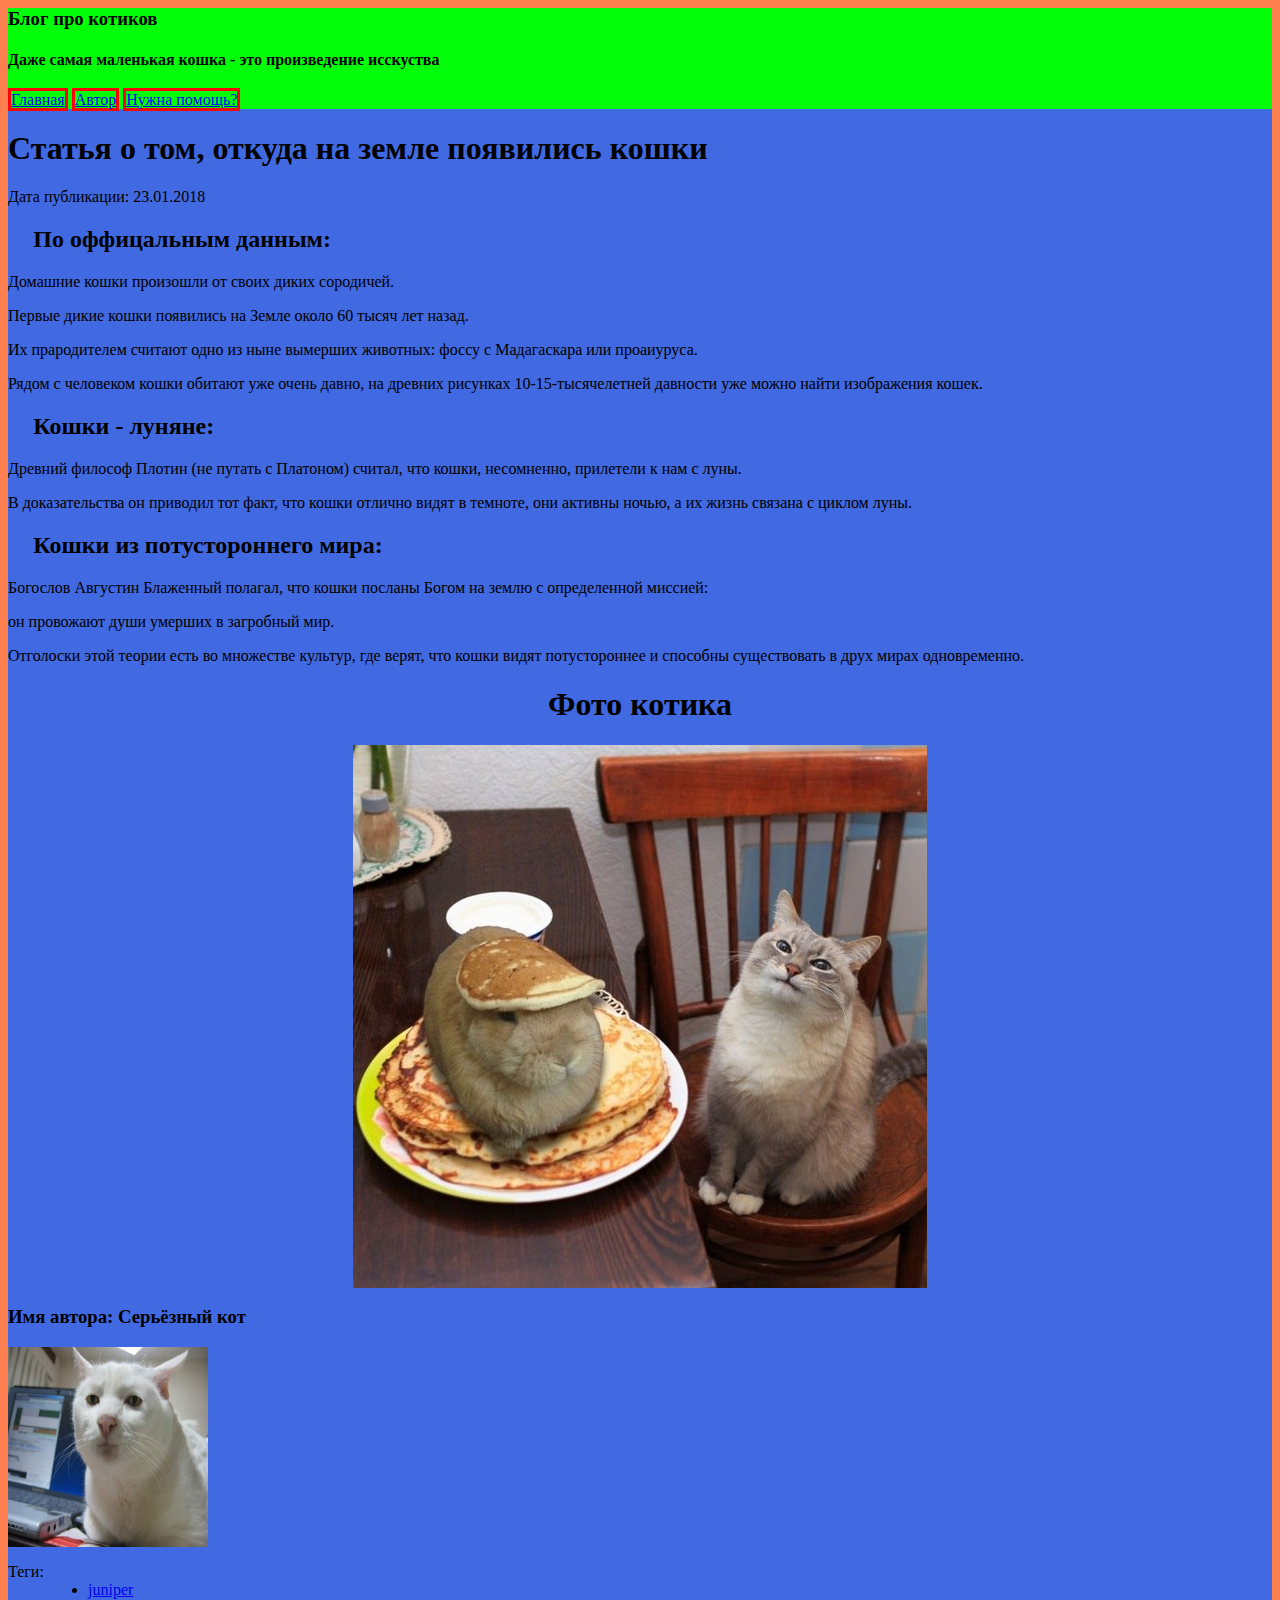
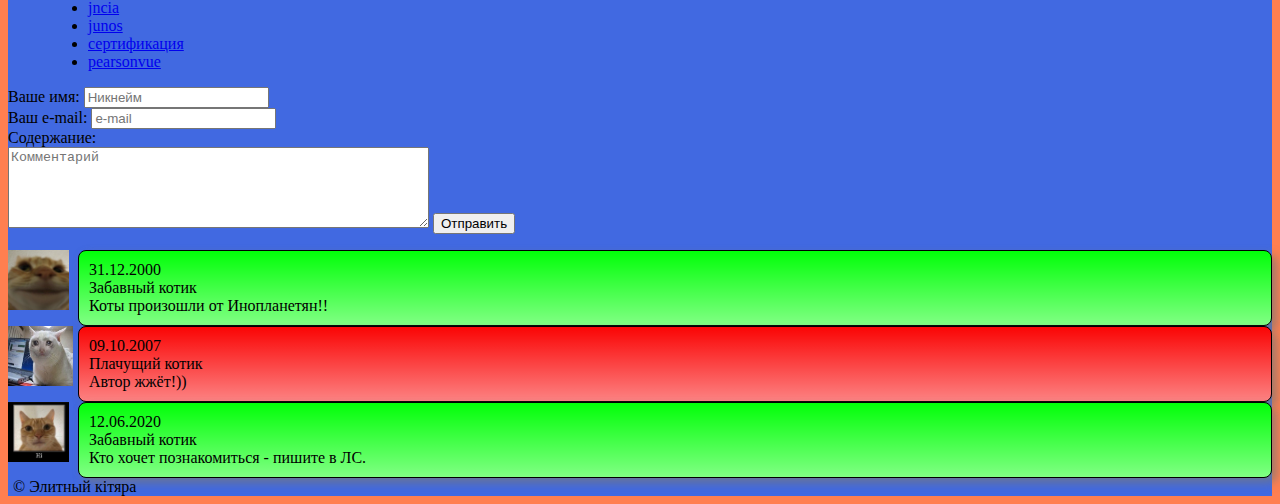
<file: index.html>
<html>
<head>
  <meta charset="utf-8">
  <meta name="viewport" content="width=device-width">
  <title>Блог</title>
  <link href="style.css" rel="stylesheet" type="text/css">
</head>
<body>
<header>
  <h3><p>Блог про котиков</p></h3>
  <h4><p>Даже самая маленькая кошка - это произведение исскуства</p></h4>
  <nav>
    <a href="home.html" class="button">Главная</a>
    <a href="author.html" class="button">Автор</a>
    <a href="help.html" class="button">Нужна помощь?</a>
  </nav>
</header>
<h1>Статья о том, откуда на земле появились кошки</h1>
<div>Дата публикации: 23.01.2018</div>
<h2 class="headings">По оффицальным данным:</h2>
Домашние кошки произошли от своих диких сородичей.
<p>Первые дикие кошки появились на Земле около 60 тысяч лет назад.
</p>
<p>Их прародителем считают одно из ныне вымерших животных: фоссу с Мадагаскара или проаиуруса.
</p>
<p>Рядом с человеком кошки обитают уже очень давно,
  на древних рисунках 10-15-тысячелетней давности уже можно найти изображения кошек.
</p>
<h2 class="headings">Кошки - луняне:</h2>
Древний философ Плотин (не путать с Платоном) считал, что кошки, несомненно, прилетели к нам с луны.
<p>В доказательства он приводил тот факт, что кошки отлично видят в темноте,
  они активны ночью, а их жизнь связана с циклом луны.
</p>
<h2 class="headings">Кошки из потустороннего мира:</h2>
Богослов Августин Блаженный полагал, что кошки посланы Богом на землю с определенной миссией:
<p>он провожают души умерших в загробный мир.
</p>
<p>Отголоски этой теории есть во множестве культур, где верят,
  что кошки видят потустороннее и способны существовать в друх мирах одновременно.
</p>
<div class="image" align="center">
  <h1>Фото котика</h1>
  <img src="Gbi_tDK2XRY.jpg" alt="Картинка">
</div>
<div class="author">
  <h3>Имя автора: Серьёзный кот</h3>
  <img src="Серьёзный кот.jpg" height="200" width="200">
</div>
<dl>
  <dt>Теги:</dt>
  <dd>
    <ul>
      <li><a href="https://habr.com/ru/search/?q=%5Bjuniper%5D&amp;target_type=posts" rel="tag">juniper</a></li>
      <li><a href="https://habr.com/ru/search/?q=%5Bjncia%5D&amp;target_type=posts" rel="tag">jncia</a></li>
      <li><a href="https://habr.com/ru/search/?q=%5Bjunos%5D&amp;target_type=posts" rel="tag">junos</a></li>
      <li><a
        href="https://habr.com/ru/search/?q=%5B%D1%81%D0%B5%D1%80%D1%82%D0%B8%D1%84%D0%B8%D0%BA%D0%B0%D1%86%D0%B8%D1%8F%5D&amp;target_type=posts"
        rel="tag">сертификация</a></li>
      <li><a href="https://habr.com/ru/search/?q=%5Bpearsonvue%5D&amp;target_type=posts" rel="tag">pearsonvue</a></li>
    </ul>
  </dd>
</dl>

<form id="forma">
  <label for="nickname">Ваше имя:</label>
  <input type="text" id="nickname" name="nickname" placeholder="Никнейм">
  <br>
  <label for="user-email">Ваш e-mail:</label>
  <input type="email" id="user-email" name="user-email" placeholder="e-mail">
  <br>
  <label for="content">Содержание:</label>
  <br>
  <textarea rows="5" cols="50" id="content" name="content" placeholder="Комментарий"></textarea>
  <input id="butt" type="button" value="Отправить"><br>
</form>

<div id="comment" class="comment">

  <div class="comment-item">
    <img src="Китяра.jpg" height="60px" align="left">
    <div>
      <div class="block">
        <div class="time">31.12.2000</div>
        <div class="nickname">Забавный котик</div>
        <div class="content">Коты произошли от Инопланетян!!</div>
      </div>
    </div>
  </div>

  <div class="comment-item">
    <div>
      <img src="Котик 2.jpg" height="60px" width="65" align="left">
      <div class="block">
        <div>
          <div class="time">09.10.2007</div>
          <div class="nickname">Плачущий котик</div>
          <div class="content">Автор жжёт!))</div>
        </div>
      </div>
    </div>
  </div>

    <div class="comment-item">
      <img src="Hi.jpg" height="60px" align="left">
      <div>
        <div class="block">
          <div class="time">12.06.2020</div>
          <div class="nickname">Забавный котик</div>
          <div class="content">Кто хочет познакомиться - пишите в ЛС.</div>
        </div>
      </div>
    </div>
  </div>

    <footer>
      © Элитный кiтяра
    </footer>

</body>
</html>
</file>
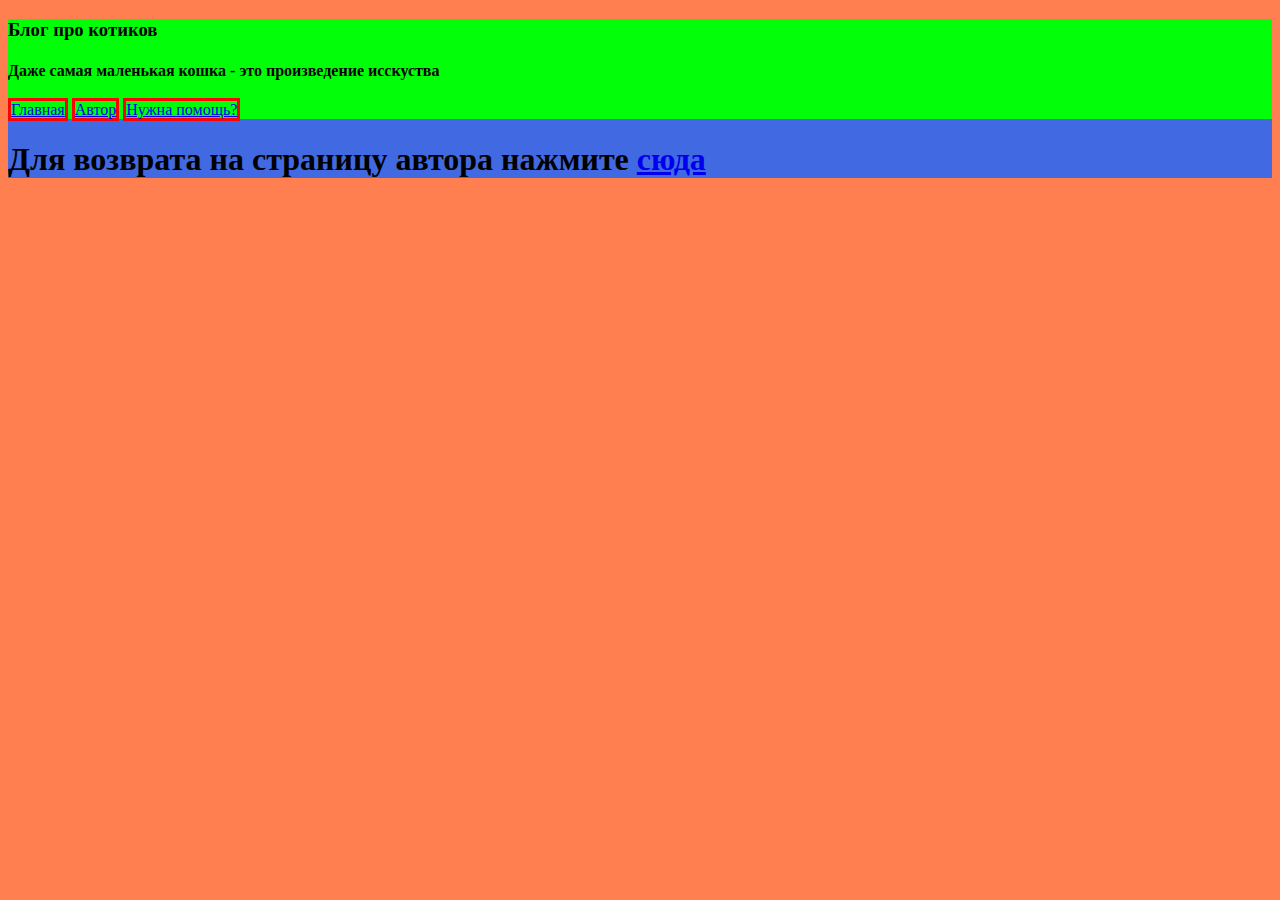
<file: author.html>
<!DOCTYPE html>
<html lang="en">
<head>
  <meta charset="utf-8">
  <meta name="viewport" content="width=device-width">
  <title>Главная</title>
  <link href="style.css" rel="stylesheet" type="text/css">
</head>
<body>
<header>
  <h3><p>Блог про котиков</p></h3>
  <h4><p>Даже самая маленькая кошка - это произведение исскуства</p></h4>
  <nav>
    <a href="home.html" class="button">Главная</a>
    <a href="author.html" class="button">Автор</a>
    <a href="help.html" class="button">Нужна помощь?</a>
  </nav>
</header>

<div>
  <h1>Для возврата на страницу автора нажмите <a href="index.html">сюда</a></h1>
</div>
</body>
</html>
</file>
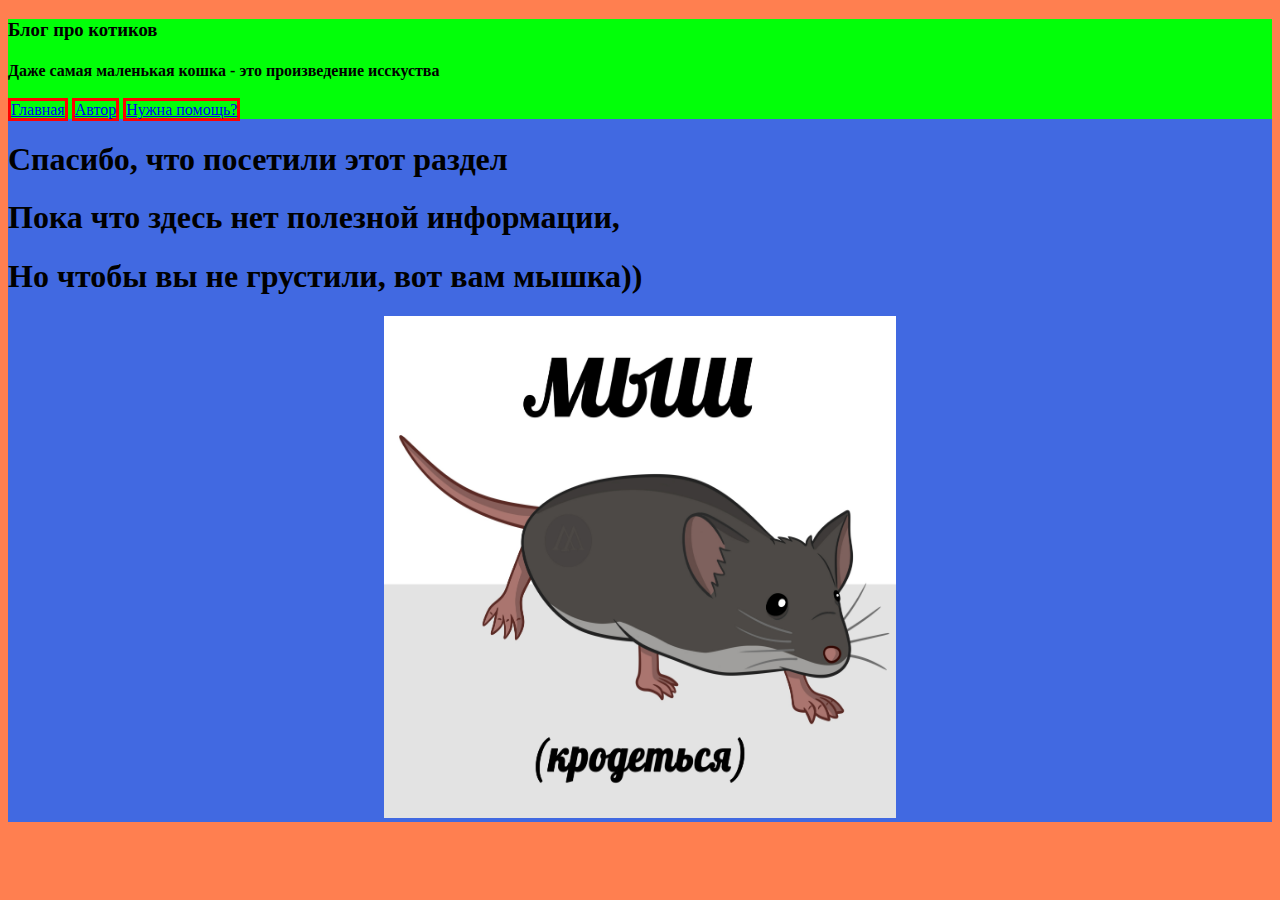
<file: help.html>
<!DOCTYPE html>
<html lang="en">
<head>
  <meta charset="utf-8">
  <meta name="viewport" content="width=device-width">
  <title>Главная</title>
  <link href="style.css" rel="stylesheet" type="text/css">
</head>
<body>
<header>
  <h3><p>Блог про котиков</p></h3>
  <h4><p>Даже самая маленькая кошка - это произведение исскуства</p></h4>
  <nav>
    <a href="home.html" class="button">Главная</a>
    <a href="author.html" class="button">Автор</a>
    <a href="help.html" class="button">Нужна помощь?</a>
  </nav>
</header>

<h1>Спасибо, что посетили этот раздел</h1>
<h1>Пока что здесь нет полезной информации,</h1>
<h1>Но чтобы вы не грустили, вот вам мышка))</h1>
<div align="center">
  <img src="Мыш.jpg" height="502" width="512"/>
</div>

</body>
</html>
</file>
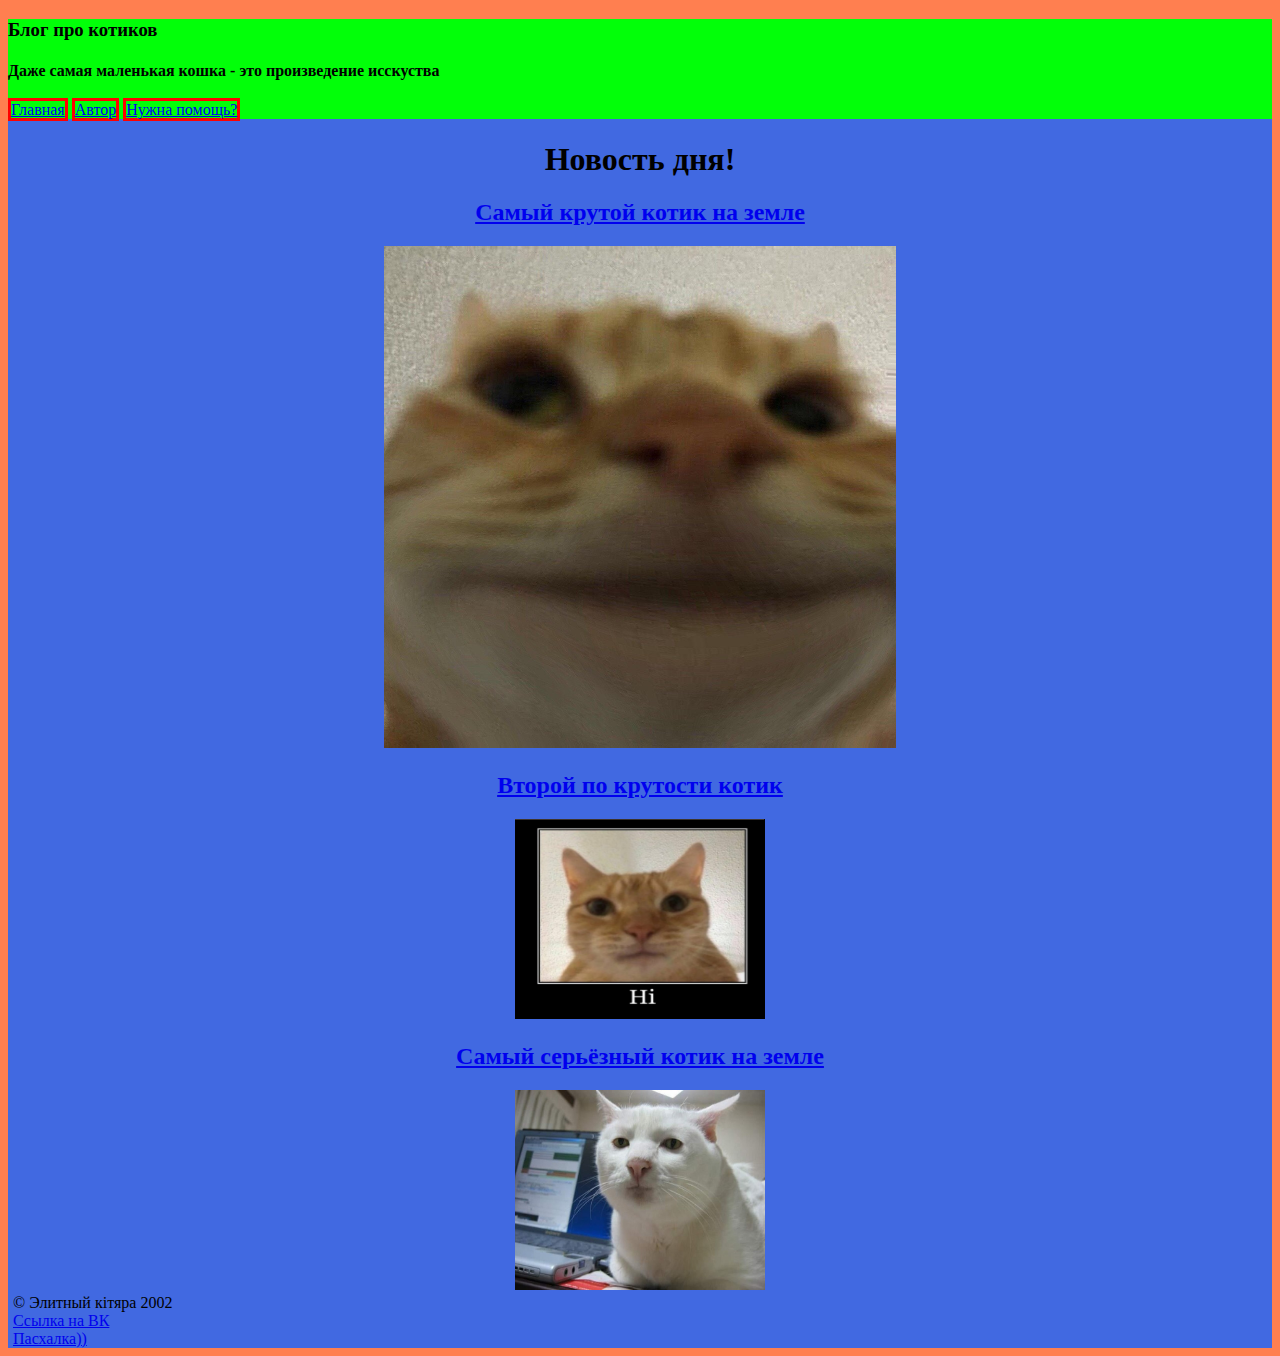
<file: home.html>
<!DOCTYPE html>
<html lang="en">
<head>
  <meta charset="utf-8">
  <meta name="viewport" content="width=device-width">
  <title>Главная</title>
  <link href="style.css" rel="stylesheet" type="text/css">
</head>
<body>
<header>
  <h3><p>Блог про котиков</p></h3>
  <h4><p>Даже самая маленькая кошка - это произведение исскуства</p></h4>
  <nav>
    <a href="home.html" class="button">Главная</a>
    <a href="author.html" class="button">Автор</a>
    <a href="help.html" class="button">Нужна помощь?</a>
  </nav>
</header>

<div align="center">
  <h1>Новость дня!</h1>
  <a href="index.html">
    <h2>Самый крутой котик на земле</h2>
    <img src="Китяра.jpg" height="502" width="512"/>
  </a>
</div>
<div align="center">
  <a href="index.html">
    <h2>Второй по крутости котик</h2>
    <img src="Hi.jpg" height="200" width="250"/>
  </a>
</div>
<div align="center">
  <a href="index.html">
    <h2>Самый серьёзный котик на земле</h2>
    <img src="Серьёзный кот.jpg" height="200" width="250"/>
  </a>
</div>

<footer>
  © Элитный кiтяра 2002
  <div class="ref">
    <a href="https://vk.com/abessmertny2013" target="_blank">Ссылка на ВК</a><br><a href="https://www.youtube.com/c/%D0%A8%D0%BA%D0%BE%D0%BB%D0%B0%D1%86%D0%B8%D1%84%D1%80%D0%BE%D0%B2%D0%BE%D0%B9%D1%8D%D0%BA%D0%BE%D0%BD%D0%BE%D0%BC%D0%B8%D0%BA%D0%B8%D0%94%D0%92%D0%A4%D0%A3/videos" target="_blank">Пасхалка))</a>
  </div>
</footer>
</body>
</html>
</file>
<file: style.css>
header
{
  background-color: #02ff09;
}
.headings
{
  padding-left: 2%;
}
html
{
  background-color: coral;
}
body
{
  background-color: royalblue;
}
.button
{
  border: 3px solid red;
}
.block
{
  margin-left: 70px;
  border: 1px solid black;
  padding: 10px;
  border-radius: 8px;
  background-image: linear-gradient(rgba(0, 0, 0, 0), rgb(255, 255, 255) 200%);
  box-shadow: 5px 5px 10px rgba(120, 120, 120, 0.7);
  word-wrap: break-word;
}

.block:hover
{
  text-shadow: blue 1px 1px 3px;
  transform: translate(-2px, -2px);
  box-shadow: 7px 7px 10px rgba(120, 120, 120, 0.7);
}

.comment-item:nth-child(2n) .block
{
  background-color: #fa0505;
}
.comment-item:nth-child(2n + 1) .block
{
  background-color: #02ff09;
}

footer
{
  margin-left: 5px;
}
</file>
